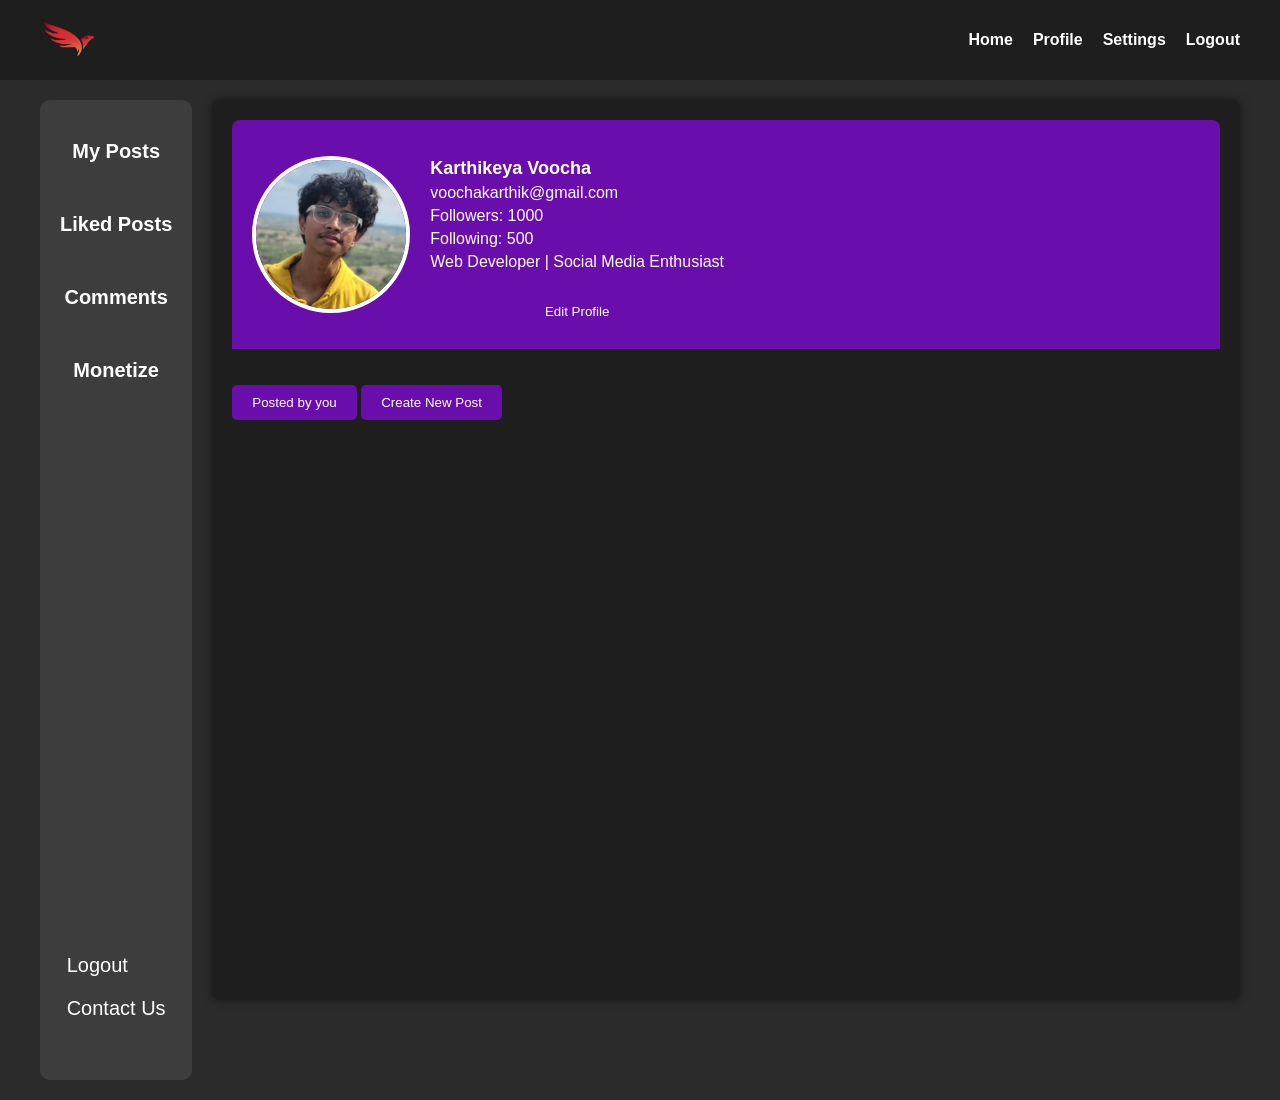
<file: index.html>
<!DOCTYPE html>
<html lang="en">
<head>
    <meta charset="UTF-8">
    <meta name="viewport" content="width=device-width, initial-scale=1.0">
    <title>User Profile</title>
    <link rel="stylesheet" type="text/css" href="styles.css">
</head>
<body>
    <header>
        <nav>
            <div class="container-navbar">
                <div class="logo">
                    <img src="./static/logo.png" alt="Your Logo">
                </div>
                <ul class="nav-links">
                    <li><a href="#">Home</a></li>
                    <li><a href="#">Profile</a></li>
                    <li><a href="#">Settings</a></li>
                    <li><a href="#">Logout</a></li>
                </ul>
            </div>
        </nav>
    </header>
    <div class="container">
        <div class="sidebar">
            <div class="sidebar-menu">
                <ul>
                    <li><a href="#">My Posts</a></li>
                    <li><a href="#">Liked Posts</a></li>
                    <li><a href="#">Comments</a></li>
                    <li><a href="#">Monetize</a></li>
                </ul>
            </div>
            <div class="sidebar-bottom">
                <a href="#">Logout</a>
                <a href="#">Contact Us</a>
            </div>
        </div>
  
        <div class="main-content">
            <div class="profile-header">
                <img class="profile-picture" src="./static/photo.jpeg" alt="Profile Picture">
                <div class="profile-info">
                    <br>
                    <div class="profile-name"><b>Karthikeya Voocha</b></div>
       
                    <div class="profile-email">voochakarthik@gmail.com</div>
                    <div class="profile-followers">Followers: 1000</div>
                    <div class="profile-following">Following: 500</div>
                    <div class="profile-bio">Web Developer | Social Media Enthusiast</div>
                    <br>
                    <button class="edit-profile-btn">Edit Profile</button>
                </div>
            </div>
            <br>
            <br>
            <button class="toggle-posted-by">Posted by you</button>
            <button class="toggle-create-post">Create New Post</button>
            <br>

            <div class="posted-by">
                <h3>Posted by you</h3>
                <br>
                <ul class="post-list">
                    <li><p class="posts">Hello people ,how is everyone doing</p></li>
                    <hr>
                    <li><p class="posts">Your Posted Content 2</p></li>
                    <hr>
                    <li><p class="posts">Your Posted Content 3</p></li>
                </ul>
            </div>
            
            <div class="create-post">
                <h3>Create New Post</h3>
                <form action="/submit_post" method="post">
                    <textarea name="post_content" id="textarea" placeholder="Write your post here..."></textarea>
                    <br><br>
                    <button type="submit" id="submitbutton">Post</button>
                </form>
            </div>
        </div>
    </div>
    <script src="script.js"></script>
</body>
</html>
</file>
<file: styles.css>
/* Body styles */
body {
    font-family: Arial, sans-serif;
    background-color: #2b2b2b;
    color: #ffffff;
    margin: 0;
    padding: 0;
}

/* Navbar styles */
header {
    background-color: #1e1e1e;
}

nav {
    padding: 15px 0; /* Increased top and bottom padding */
}

.container-navbar {
    display: flex;
    justify-content: space-between;
    align-items: center;
    max-width: 1200px;
    margin: 0 auto;
    padding: 0 20px;
    height: 50px; /* Increased height */
}

.logo img {
    height: 50px; /* Adjusted logo height */
}

.nav-links {
    list-style: none;
    margin: 0;
    padding: 0;
    display: flex;
}

.nav-links li {
    margin-left: 20px;
}

.nav-links li:first-child {
    margin-left: auto;
}

.nav-links a {
    text-decoration: none;
    color: #ffffff;
    font-weight: bold;
    transition: color 0.3s ease;
}

.nav-links a:hover {
    color: #6a0dad;
}

/* Sidebar styles */
.container {
    display: flex;
    max-width: 1200px;
    margin: 20px auto;
}

.sidebar {
    max-width: 250px; /* Decreased width */
    background-color: #3d3d3d;
    padding: 40px 20px; /* Increased top padding */
    display: flex;
    flex-direction: column;
    justify-content: space-between;
    align-items: center; /* Centering sidebar content */
    border-radius: 10px;
    min-height: 100vh; /* Ensure sidebar extends to the full page height */
}

.sidebar-menu ul {
    list-style: none;
    padding: 0;
    margin: 0;
    text-align: center; /* Centering menu items */
}

.sidebar-menu li {
    margin-bottom: 50px; /* Increased margin between menu items */
}

.sidebar-menu a {
    text-decoration: none;
    color: #ffffff;
    font-weight: bold;
    font-size: 20px;
    transition: all 0.3s ease;
}

.sidebar-menu a:hover {
    transform: translateX(5px);
    color: #6a0dad;
}

.sidebar-bottom a {
    display: block;
    margin-bottom: 20px; /* Increased margin between links */
    color: #ffffff;
    font-size: 20px;
    text-decoration: none;
    transition: all 0.3s ease;
}

.sidebar-bottom a:hover {
    transform: translateX(10px);
}

/* Main content styles */
.main-content {
    flex: 1;
    margin-left: 20px;
    background-color: #1e1e1e;
    border-radius: 8px;
    box-shadow: 0 0 10px rgba(0, 0, 0, 0.5);
    overflow: hidden;
    max-height: calc(100vh - 40px); /* Ensure main content doesn't extend beyond the viewport height */
    padding: 20px;
}

/* Profile header styles */
.profile-header {
    background-color: #6a0dad;
    padding: 20px;
    border-top-left-radius: 8px;
    border-top-right-radius: 8px;
    color: #ffffff;
    text-align: left;
    display: flex;
    align-items: center;
}

.profile-picture {
    max-width: 150px;
    max-height: 150px;
    border-radius: 50%;
    border: 4px solid #ffffff;
    margin-right: 20px;
    object-fit: cover;
}

.profile-info {
    display: flex;
    flex-direction: column;
}

.profile-name,
.profile-email,
.profile-followers,
.profile-following,
.profile-bio {
    margin-bottom: 5px;
    font-family: 'Lucida Sans', 'Lucida Sans Regular', 'Lucida Grande', 'Lucida Sans Unicode', Geneva, Verdana, sans-serif;
}

/* Buttons styles */
.edit-profile-btn,
.create-post-btn,
.toggle-posted-by,
.toggle-create-post,
#submitbutton{
    background-color: #6a0dad;
    color: #ffffff;
    border: none;
    border-radius: 5px;
    padding: 10px 20px;
    cursor: pointer;
    transition: background-color 0.3s ease;
}

.edit-profile-btn:hover,
.create-post-btn:hover,
.toggle-posted-by:hover,
.toggle-create-post:hover,
#submitbutton {
    background-color: #4b076d;
}

/* Posted by you and Create New Post styles */
.posted-by,
.create-post {
    max-height: 0;
    overflow: hidden;
    transition: max-height 0.3s ease;
    margin-bottom: 20px;
}

.posted-by.show,
.create-post.show {
    max-height: 500px; /* Adjust the max height as needed */
}

.create-post textarea {
    width: 60%; /* Adjust the width as needed */
   max-height: 100px; /* Adjust the height as needed */
    resize: vertical; /* Allow vertical resizing */
    padding: 10px; /* Add padding for better appearance */
    border-radius: 10px;
    background-color: rgb(172, 242, 252)
}
.posted-by li{
    color: white;
    text-size-adjust: 20px;
    list-style: none;
    size: 30px;
}
.posts{
    font-size: large;
}
.profile-name{
     font-size: large;
}
</file>
